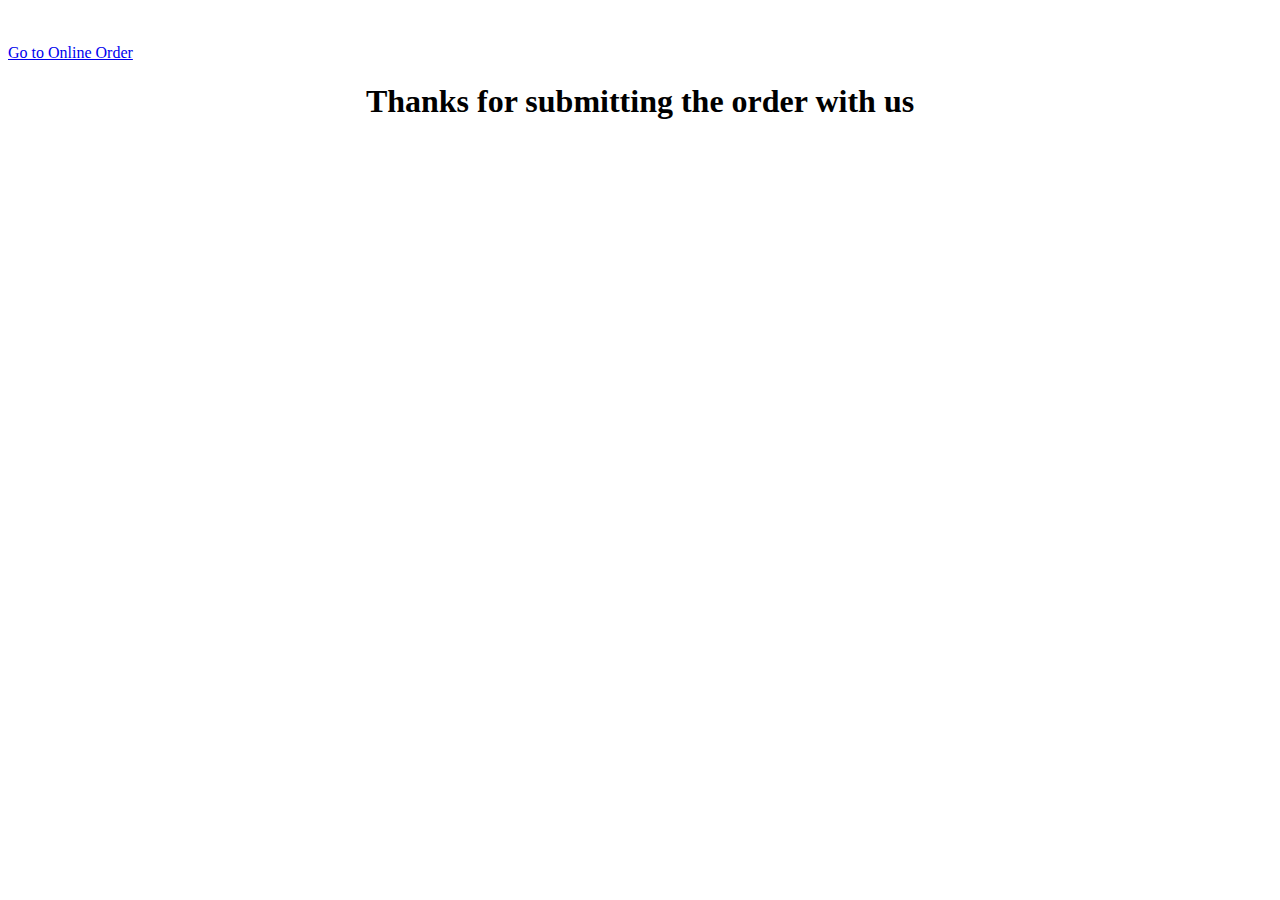
<file: thanks.html>
<!DOCTYPE html PUBLIC "-//W3C//DTD XHTML 1.0 Transitional//EN" "http://www.w3.org/TR/xhtml1/DTD/xhtml1-transitional.dtd">
<html xmlns="http://www.w3.org/1999/xhtml">
<head>
<meta http-equiv="Content-Type" content="text/html; charset=utf-8" />
<title>Online Order - Thanks Page</title>
</head>

<body>
<br />
<br />
<a href="index.html">Go to Online Order</a>
<br />

<h1 align="center"> Thanks for submitting the order with us</h1>
</body>
</html>
</file>
